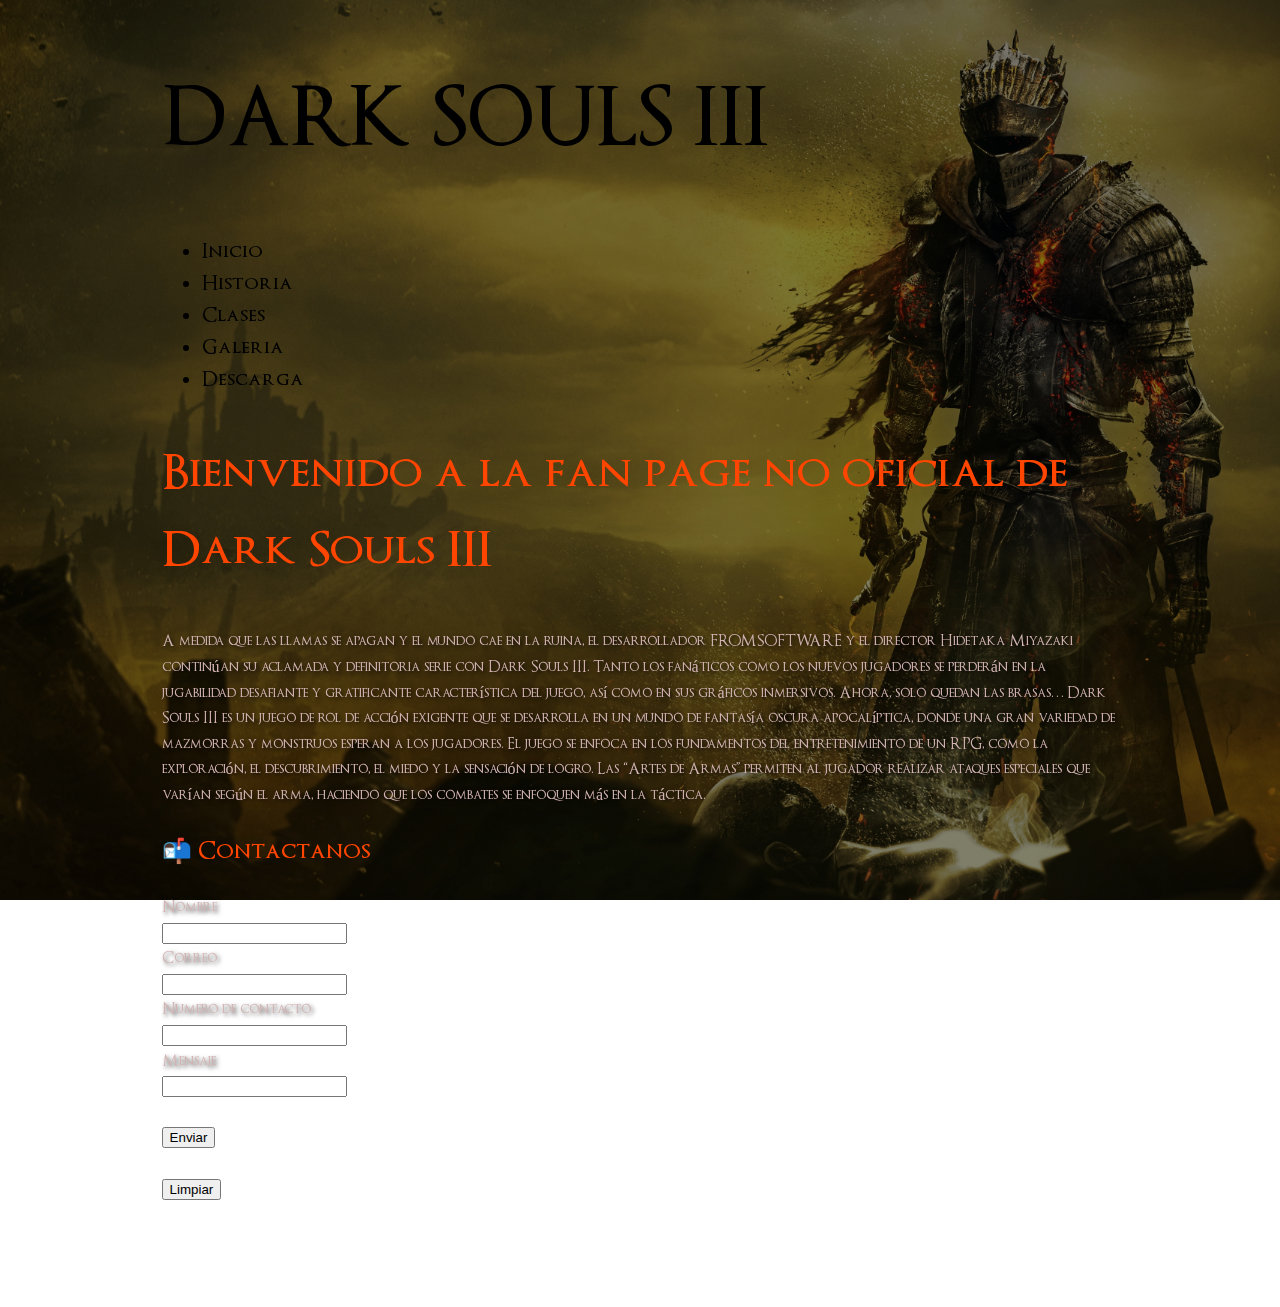
<file: index.html>
<!DOCTYPE html>
<html lang="en">
<head>
    <meta charset="UTF-8">
    <meta name="viewport" content="width=device-width, initial-scale=1.0">
    <title>Proyecto</title>
    <link rel="stylesheet" href="style.css">
</head>
<body>

    <header>
        <h1>DARK SOULS III</h1> <!--Titulo principal de la web-->

            <nav>
            <!-- ===========Ul es crear una lista =========== -->
            <!-- ===========Il es un elemento de la lista =========== -->
                <ul>
                <!--el # se usa para enviar a una seccion dentro de la misma pagina y si lo quito seria para enviar a otra pagina con el nombre especificado-->
                <li><a href="index.html">Inicio</a></li> 
                <li><a href="historia.html">Historia</a></li>
                <li><a href="clases.html">Clases</a></li>
                <li><a href="galeria.html">Galeria</a></li>
                <li><a href="descarga.html">Descarga</a></li>
                </ul>
            </nav>
    </header>

    <main>
        <h2 class="subtitulo">Bienvenido a la fan page no oficial de Dark Souls III</h2>

        <p class="parrafo">
            A medida que las llamas se apagan y el mundo cae en la ruina, el desarrollador FROMSOFTWARE
             y el director Hidetaka Miyazaki continúan su aclamada y definitoria serie con Dark Souls III.
              Tanto los fanáticos como los nuevos jugadores se perderán en la jugabilidad desafiante y
               gratificante característica del juego, así como en sus gráficos inmersivos. Ahora, solo quedan las brasas…

            Dark Souls III es un juego de rol de acción exigente que se desarrolla en un mundo de fantasía
             oscura apocalíptica, donde una gran variedad de mazmorras y monstruos esperan a los jugadores.
              El juego se enfoca en los fundamentos del entretenimiento de un RPG, como la exploración,
               el descubrimiento, el miedo y la sensación de logro. Las “Artes de Armas” permiten al
                jugador realizar ataques especiales que varían según el arma, haciendo que los combates
                 se enfoquen más en la táctica.</p>

        <h3 class="subtitulo3">📬 Contáctanos</h3>
        <form action="#" method="get" >

            <!-- type define el tipo de variable-->
            <!-- name crea la relacion entre el label y el input-->
            <!-- id define el nombre con el que el dato se enviara al servidor-->
            <!-- campo obligatorio, si no se llena no se puede enviar el formulario-->

            <label for="nombre" class="parrafo">Nombre</label><br> 
            <input type="text" name="nombre" id="nombre" required><br>

            <label for="correo" class="parrafo">Correo</label><br>
            <input type="email" name="correo" id="correo" required><br>

            <label for="celular" class="parrafo">Numero de contacto</label><br>
            <input type="" name="celular" id="celular" required><br>

            <label for="mensaje" class="parrafo">Mensaje</label><br>
            <input type="text" name="mensaje" id="mensaje" required><br><br>

            <button type="submit" class="bonon">Enviar</button><br><br>
            <button type="reset" class="bonon">Limpiar</button>

        </form>
    </main>

    <footer>
        <p>Fanpage no oficial de Dark Souls III | Todos los derechos pertenecen a FromSoftware y Bandai Namco.</p>
    </footer>

<!--To do list
agregar imagenes
agregar tablas
5. Carrousel o Slider (para imágenes o contenido destacable):
Resumen de elementos recomendados:

Botones para interacciones como descargar, enviar formularios, etc.

Formularios para contacto, registros o suscripciones.

Tablas para organizar y mostrar información de manera clara.
agregar musica
agregar mapa
agregar videos

Íconos para redes sociales o acciones.

Slider/Carrousel para mostrar imágenes o contenido destacado.

Otros elementos como modales, tooltips, paginación, contadores, etc. -->
</body>

</html>
</file>
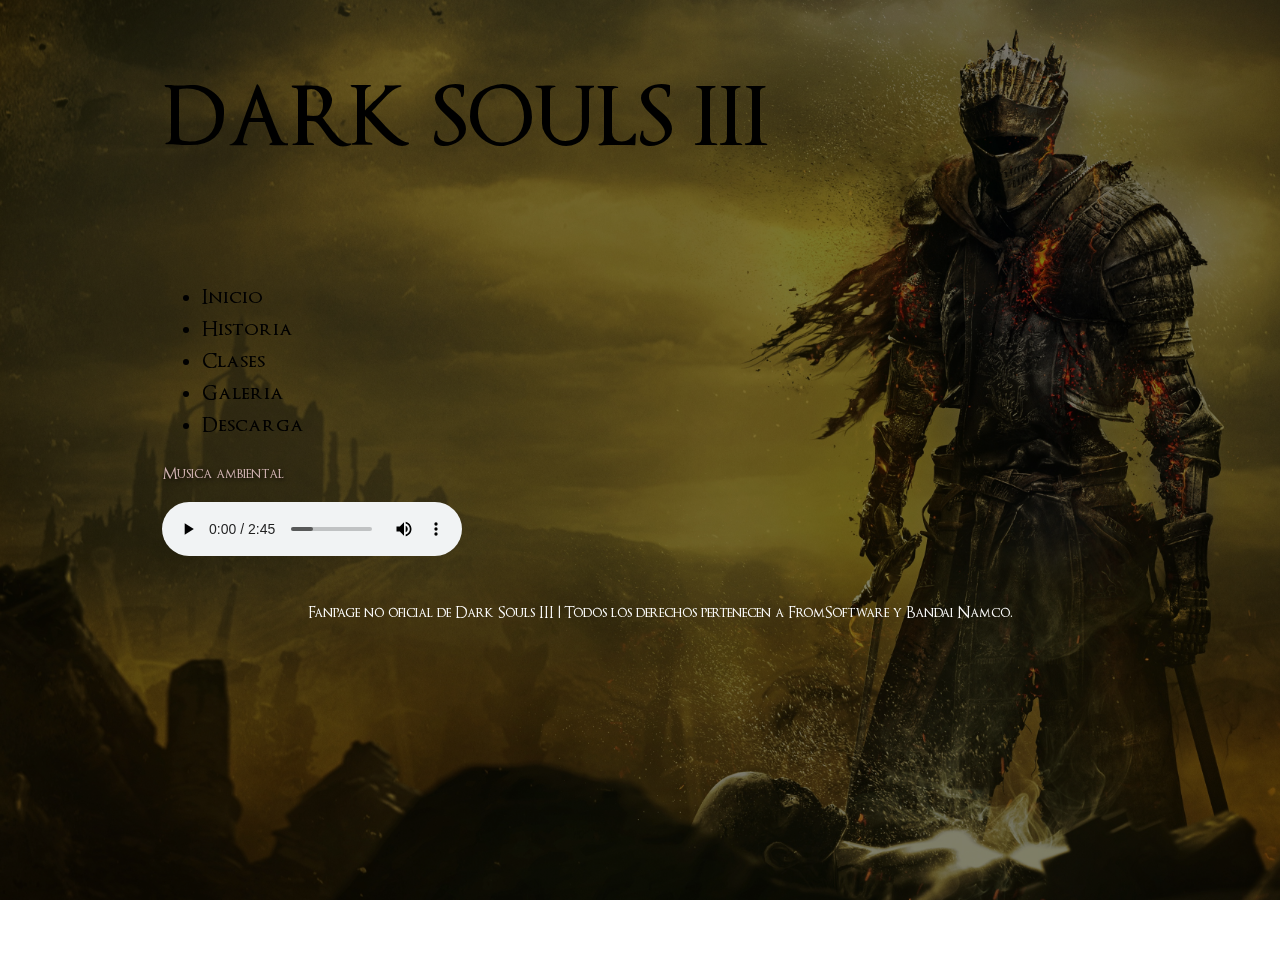
<file: clases.html>
<!DOCTYPE html>
<html lang="en">
<head>
    <meta charset="UTF-8">
    <meta name="viewport" content="width=device-width, initial-scale=1.0">
    <title>Historia Dark Souls III</title>
    <link rel="stylesheet" href="style.css">
</head>

<body>

    <header>
    <h1>DARK SOULS III</h1> <!--Titulo principal de la web-->
    <br>
    <nav>
        <ul>
            <!--el # se usa para enviar a una seccion dentro de la misma pagina y si lo quito seria para enviar a otra pagina con el nombre especificado-->
            <li><a href="index.html">Inicio</a></li> 
            <li><a href="historia.html">Historia</a></li>
            <li><a href="clases.html">Clases</a></li>
            <li><a href="galeria.html">Galeria</a></li>
            <li><a href="descarga.html">Descarga</a></li>
        </ul>
    </nav>
    </header>

    <!-- ======================= -->
    <!-- CONTENIDO PRINCIPAL    -->
    <!-- ======================= -->
    <main>
            <p class="parrafo">Musica ambiental</p>
            <audio controls loop>
            <source src="Images/Maintheme.mp3" type="audio/mpeg">
        <div class="tabs">
            
            <input type="radio" name="tabgroup" id="clase1" checked>
            <label for="clase1">Caballero</label>

            <input type="radio" name="tabgroup" id="clase2">
            <label for="clase2">Mercenario</label>

            <input type="radio" name="tabgroup" id="clase3">
            <label for="clase3">Guerrero</label>

            <div class="contenidoo" id="contenido1">
            <p class="parrafo">
            Un caballero oscuro de poco renombre que se desplomó mientras viajaba. Recio, con una gran vitalidad y una armadura robusta.
            
                <table border="1">
                <thead>
                    <tr>
                        <th>Imagen</th>
                        <th>Estadistica</th>
                        <th>Valor</th>
                    </tr>
                </thead>
                <tbody>
                    <tr>
                        <td> - </td>
                        <td>Nivel</td>
                        <td>9</td>
                    </tr>
                    <tr>
                        <td><img src="Images/Vigor.webp" alt="Vigor"></td>
                        <td>Vitalidad</td>
                        <td>12</td>
                    </tr>
                    <tr>
                        <td><img src="Images/Attunement.webp" alt="Vigor"></td>
                        <td>Aprendizaje</td>
                        <td>10</td>
                    </tr>
                    <tr>
                        <td><img src="Images/Endurance.webp" alt="Vigor"></td>
                        <td>Resistencia</td>
                        <td>11</td>
                    </tr>
                    <tr>
                        <td><img src="Images/Vitality.webp" alt="Vigor"></td>
                        <td>Vigor</td>
                        <td>15</td>
                    </tr>
                    <tr>
                        <td><img src="Images/Strength.webp" alt="Vigor"></td>
                        <td>Fuerza</td>
                        <td>13</td>
                    </tr>
                    <tr>
                        <td><img src="Images/Agility.webp" alt="Vigor"></td>
                        <td>Destreza</td>
                        <td>12</td>
                    </tr>
                    <tr>
                        <td><img src="Images/Inteligence.webp" alt="Vigor"></td>
                        <td>Inteligencia</td>
                        <td>9</td>
                    </tr>
                    <tr>
                        <td><img src="Images/Faith.webp" alt="Vigor"></td>
                        <td>Fe</td>
                        <td>9</td>
                    </tr>
                     <tr>
                        <td><img src="Images/Luck.webp" alt="Vigor"></td>
                        <td>Suerte</td>
                        <td>7</td>
                    </tr>
                </tbody>
                </table>

            </p>
            </div>
            <div class="contenidoo" id="contenido2">
            <p class="parrafo">

                Un mercenario y veterano del campo de batalla. Su elevada destreza le permite blandir con maestría dos cimitarras.


                <table border="1">
                <thead>
                    <tr>
                        <th>Imagen</th>
                        <th>Estadistica</th>
                        <th>Valor</th>
                    </tr>
                </thead>
                <tbody>
                    <tr>
                        <td> - </td>
                        <td>Nivel</td>
                        <td>8</td>
                    </tr>
                    <tr>
                        <td><img src="Images/Vigor.webp" alt="Vigor"></td>
                        <td>Vitalidad</td>
                        <td>11</td>
                    </tr>
                    <tr>
                        <td><img src="Images/Attunement.webp" alt="Vigor"></td>
                        <td>Aprendizaje</td>
                        <td>12</td>
                    </tr>
                    <tr>
                        <td><img src="Images/Endurance.webp" alt="Vigor"></td>
                        <td>Resistencia</td>
                        <td>11</td>
                    </tr>
                    <tr>
                        <td><img src="Images/Vitality.webp" alt="Vigor"></td>
                        <td>Vigor</td>
                        <td>10</td>
                    </tr>
                    <tr>
                        <td><img src="Images/Strength.webp" alt="Vigor"></td>
                        <td>Fuerza</td>
                        <td>10</td>
                    </tr>
                    <tr>
                        <td><img src="Images/Agility.webp" alt="Vigor"></td>
                        <td>Destreza</td>
                        <td>16</td>
                    </tr>
                    <tr>
                        <td><img src="Images/Inteligence.webp" alt="Vigor"></td>
                        <td>Inteligencia</td>
                        <td>10</td>
                    </tr>
                    <tr>
                        <td><img src="Images/Faith.webp" alt="Vigor"></td>
                        <td>Fe</td>
                        <td>8</td>
                    </tr>
                     <tr>
                        <td><img src="Images/Luck.webp" alt="Vigor"></td>
                        <td>Suerte</td>
                        <td>9</td>
                    </tr>
                </tbody>
                </table>

            </p>
            </div>
            <div class="contenidoo" id="contenido3">
            <p class="parrafo">

                Descendiente de guerreros del norte famosos por su fuerza. Utiliza su elevada fuerza para blandir una pesada hacha.


                <table border="1">
                <thead>
                    <tr>
                        <th>Imagen</th>
                        <th>Estadistica</th>
                        <th>Valor</th>
                    </tr>
                </thead>
                <tbody>
                    <tr>
                        <td> - </td>
                        <td>Nivel</td>
                        <td>7</td>
                    </tr>
                    <tr>
                        <td><img src="Images/Vigor.webp" alt="Vigor"></td>
                        <td>Vitalidad</td>
                        <td>14</td>
                    </tr>
                    <tr>
                        <td><img src="Images/Attunement.webp" alt="Vigor"></td>
                        <td>Aprendizaje</td>
                        <td>6</td>
                    </tr>
                    <tr>
                        <td><img src="Images/Endurance.webp" alt="Vigor"></td>
                        <td>Resistencia</td>
                        <td>12</td>
                    </tr>
                    <tr>
                        <td><img src="Images/Vitality.webp" alt="Vigor"></td>
                        <td>Vigor</td>
                        <td>11</td>
                    </tr>
                    <tr>
                        <td><img src="Images/Strength.webp" alt="Vigor"></td>
                        <td>Fuerza</td>
                        <td>16</td>
                    </tr>
                    <tr>
                        <td><img src="Images/Agility.webp" alt="Vigor"></td>
                        <td>Destreza</td>
                        <td>9</td>
                    </tr>
                    <tr>
                        <td><img src="Images/Inteligence.webp" alt="Vigor"></td>
                        <td>Inteligencia</td>
                        <td>8</td>
                    </tr>
                    <tr>
                        <td><img src="Images/Faith.webp" alt="Vigor"></td>
                        <td>Fe</td>
                        <td>9</td>
                    </tr>
                     <tr>
                        <td><img src="Images/Luck.webp" alt="Vigor"></td>
                        <td>Suerte</td>
                        <td>11</td>
                    </tr>
                </tbody>
                </table>

            </p>
            </div>

        </div>





    </main>

    <!-- ======================= -->
    <!-- PIE DE PÁGINA          -->
    <!-- ======================= -->
    <footer>
        <p>Fanpage no oficial de Dark Souls III | Todos los derechos pertenecen a FromSoftware y Bandai Namco.</p>
    </footer>

</body>

</html>
</file>
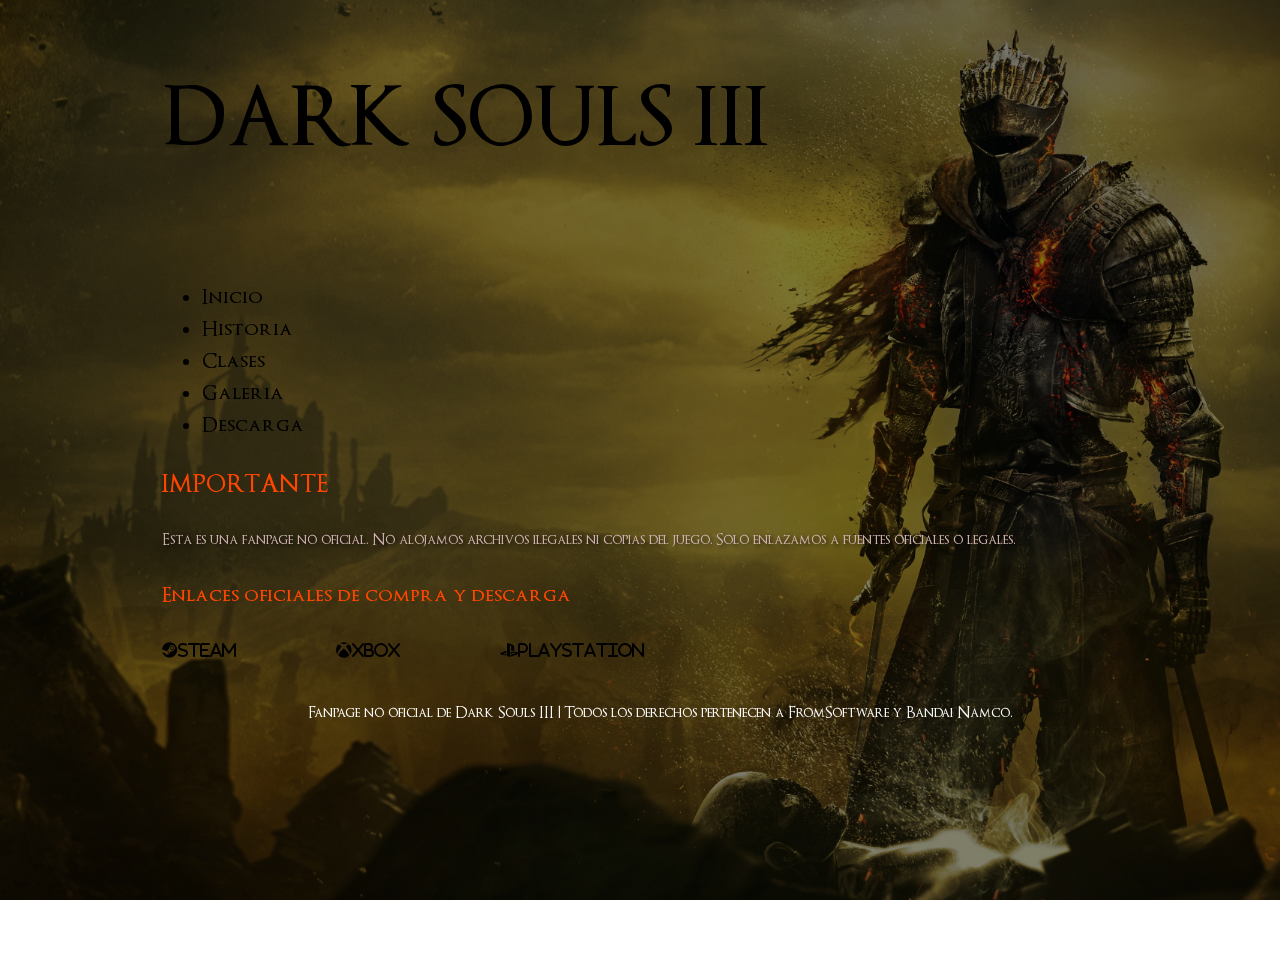
<file: descarga.html>
<!DOCTYPE html>
<html lang="en">
<head>
    <meta charset="UTF-8">
    <meta name="viewport" content="width=device-width, initial-scale=1.0">
    <title>Historia Dark Souls III</title>
    <link rel="stylesheet" href="style.css">
    <link rel="stylesheet" href="https://cdnjs.cloudflare.com/ajax/libs/font-awesome/6.4.0/css/all.min.css"> <!-- Font Awesome --> 
</head>

<body>

    <header>
    <h1>DARK SOULS III</h1> <!--Titulo principal de la web-->
    <br>
    <nav>
            <!-- ============Ul es crear una lista=========== -->
            <!-- ===========Il es un elemento de la lista =========== -->
        <ul> 
            <!--el # se usa para enviar a una seccion dentro de la misma pagina y si lo quito seria para enviar a otra pagina con el nombre especificado-->
            <li><a href="index.html">Inicio</a></li> 
            <li><a href="historia.html">Historia</a></li>
            <li><a href="clases.html">Clases</a></li>
            <li><a href="galeria.html">Galeria</a></li>
            <li><a href="descarga.html">Descarga</a></li>
        </ul>
    </nav>
    </header>

    <!-- ======================= -->
    <!-- CONTENIDO PRINCIPAL    -->
    <!-- ======================= -->
    <main>
        <h3 class="subtitulo3">IMPORTANTE</h2>

        <p class="parrafo">
            Esta es una fanpage no oficial. No alojamos archivos ilegales ni copias del juego. Solo enlazamos a fuentes oficiales o legales.
        </p>

        <h4 class="subtitulo4">
            Enlaces oficiales de compra y descarga
        </h4>

        <div class="botones-de-compra">
            <a href="https://store.steampowered.com/app/374320/DARK_SOULS_III/" target="_blank" class="boton-compra">
                <i class="fa-brands fa-steam">Steam</i>
            </a>

            <a href="https://www.xbox.com/es-CO/games/store/dark-souls-iii/bw2xdrnsccpz" target="_blank" class="boton-compra">
                <i class="fa-brands fa-xbox">Xbox</i>
            </a>

            <a href="https://www.playstation.com/es-co/games/dark-souls-iii/" target="_blank" class="boton-compra">
                <i class="fa-brands fa-playstation">PlayStation</i>
            </a>
        </div>

    </main>

    <footer>
        <p>Fanpage no oficial de Dark Souls III | Todos los derechos pertenecen a FromSoftware y Bandai Namco.</p>
    </footer>

    <script src="script.js"></script>
    <script src="https://cdn.jsdelivr.net/npm/bootstrap@5.3.8/dist/js/bootstrap.bundle.min.js" integrity="sha384-FKyoEForCGlyvwx9Hj09JcYn3nv7wiPVlz7YYwJrWVcXK/BmnVDxM+D2scQbITxI" crossorigin="anonymous"></script>


</body>

</html>
</file>
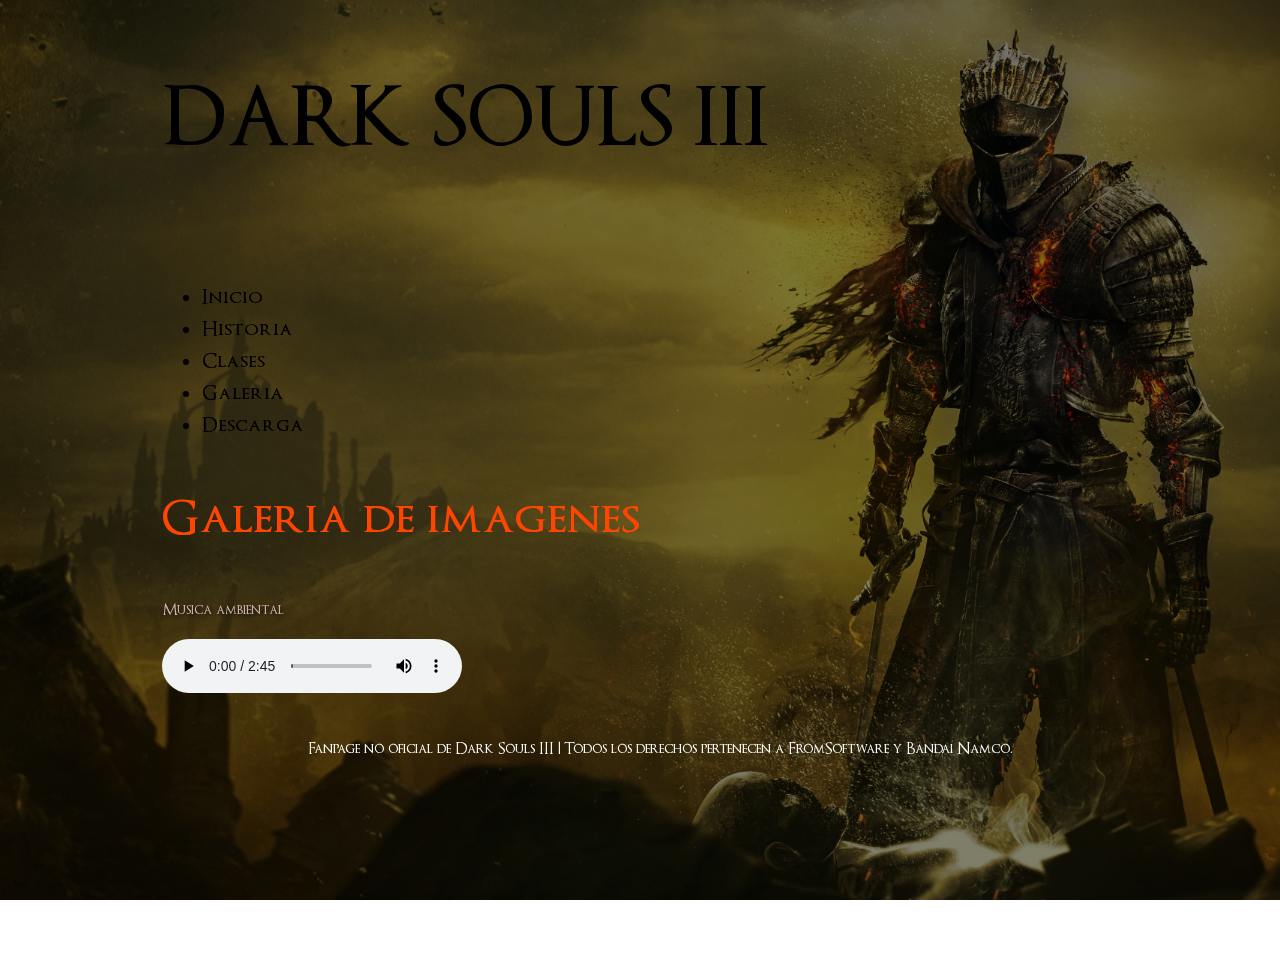
<file: galeria.html>
<!DOCTYPE html>
<html lang="en">
<head>
    <meta charset="UTF-8">
    <meta name="viewport" content="width=device-width, initial-scale=1.0">
    <title>Historia Dark Souls III</title>
    <link rel="stylesheet" href="style.css">
</head>

<body>

    <header>
    <h1>DARK SOULS III</h1> <!--Titulo principal de la web-->
    <br>
    <nav>
        <ul>
            <!--el # se usa para enviar a una seccion dentro de la misma pagina y si lo quito seria para enviar a otra pagina con el nombre especificado-->
            <li><a href="index.html">Inicio</a></li> 
            <li><a href="historia.html">Historia</a></li>
            <li><a href="clases.html">Clases</a></li>
            <li><a href="galeria.html">Galeria</a></li>
            <li><a href="descarga.html">Descarga</a></li>
        </ul>
    </nav>
    </header>

    <!-- ======================= -->
    <!-- CONTENIDO PRINCIPAL    -->
    <!-- ======================= -->
    <main>
        <h2 class="subtitulo">Galeria de imagenes</h2>
            <p class="parrafo">Musica ambiental</p>
            <audio controls loop>
            <source src="Images/Maintheme.mp3" type="audio/mpeg">

    <div class="imagenes"> 
        <img src="Images/imagen1.webp" alt=""> 
        <img src="Images/imagen2.webp" alt=""> 
        <img src="Images/imagen3.webp" alt=""> 
        <img src="Images/imagen4.jpg" alt=""> 
        <img src="Images/imagen5.webp" alt=""> 
        <img src="Images/imagen6.jpg" alt=""> 
        <img src="Images/imagen7.webp" alt=""> 
        <img src="Images/imagen8.webp" alt=""> 
        <img src="Images/imagen9.jpg" alt=""> 
        <img src="Images/imagen10.jpg" alt=""> 
        <img src="Images/imagen11.jpg" alt="">
    </div>

    </main>

    <!-- ======================= -->
    <!-- PIE DE PÁGINA          -->
    <!-- ======================= -->
    <footer>
        <p>Fanpage no oficial de Dark Souls III | Todos los derechos pertenecen a FromSoftware y Bandai Namco.</p>
    </footer>

</body>

</html>
</file>
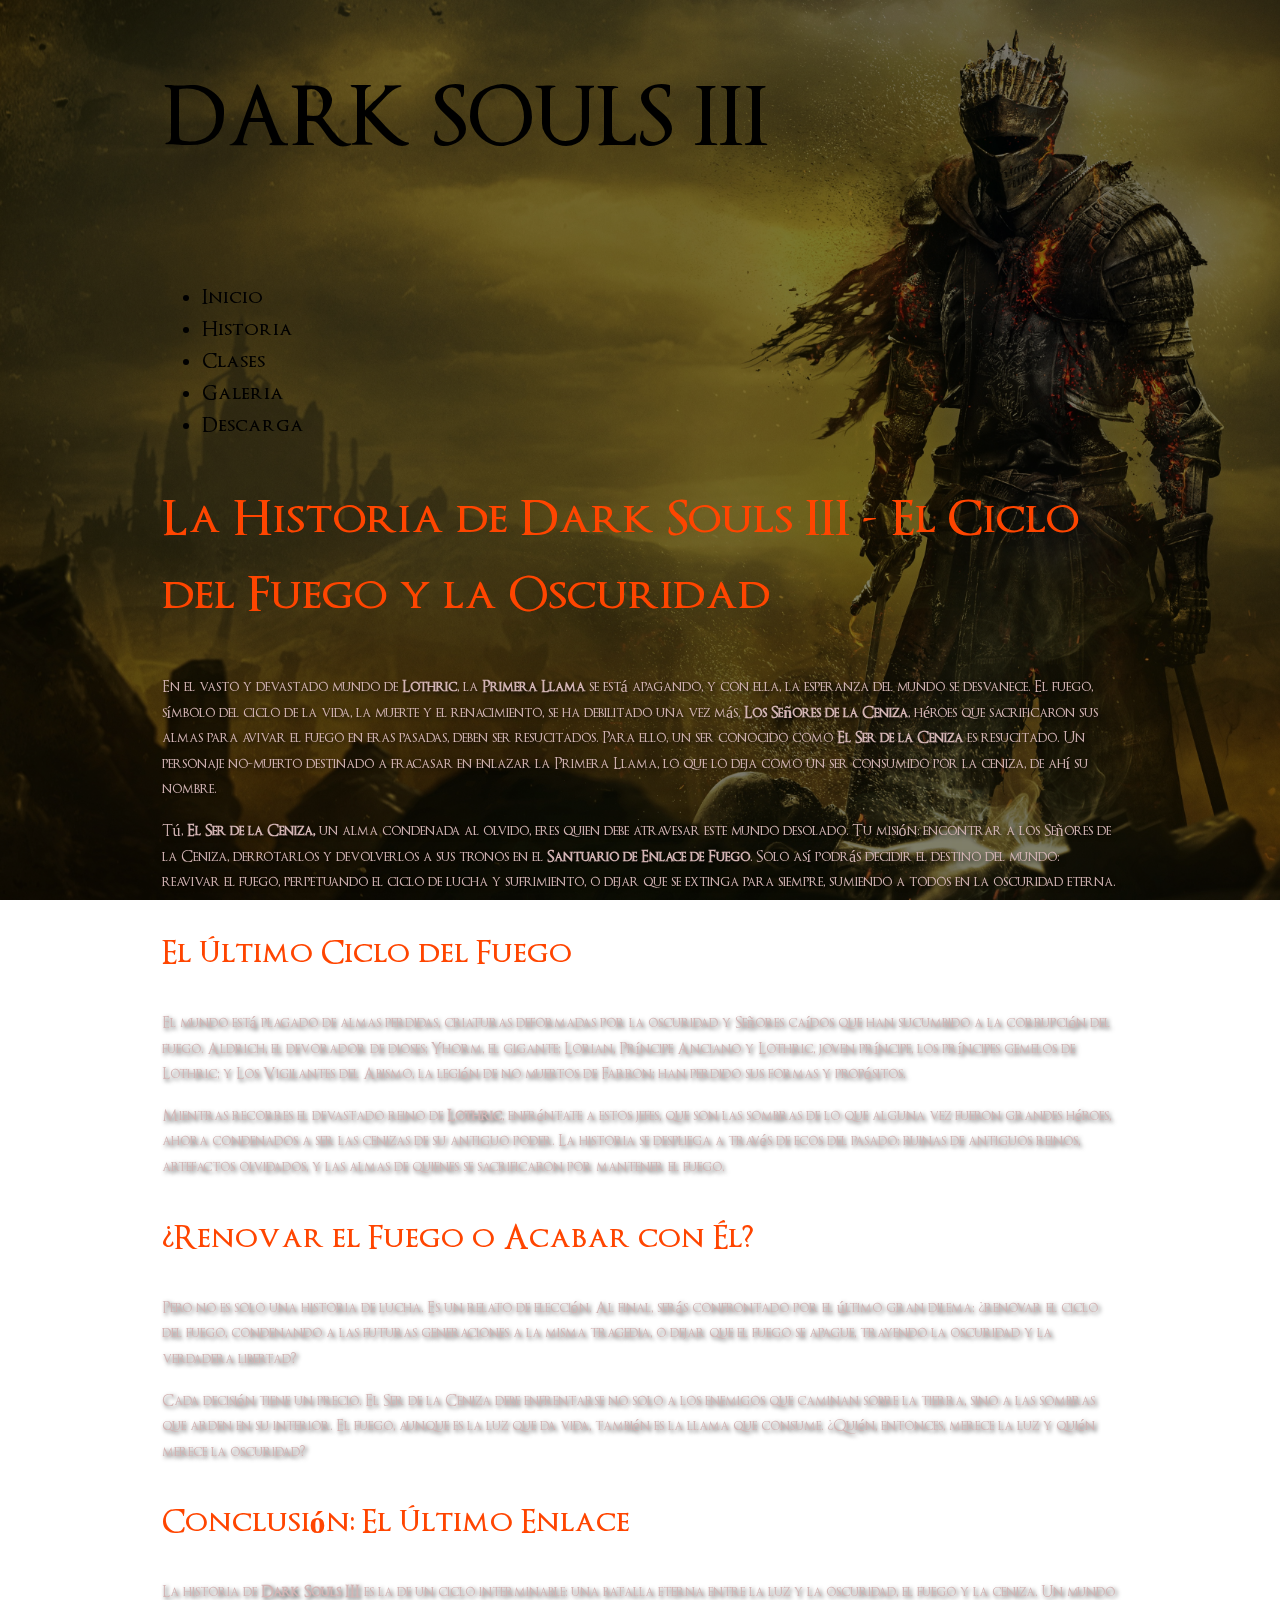
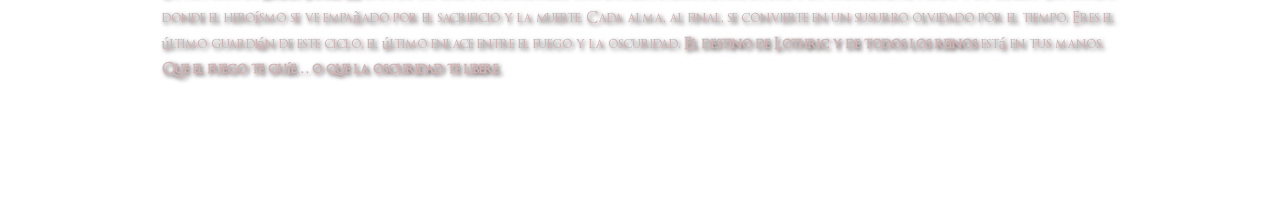
<file: historia.html>
<!DOCTYPE html>
<html lang="en">
<head>
    <meta charset="UTF-8">
    <meta name="viewport" content="width=device-width, initial-scale=1.0">
    <title>Historia Dark Souls III</title>
    <link rel="stylesheet" href="style.css">
    <link href="https://cdn.jsdelivr.net/npm/bootstrap@5.3.8/dist/css/bootstrap.min.css" rel="stylesheet" integrity="sha384-sRIl4kxILFvY47J16cr9ZwB07vP4J8+LH7qKQnuqkuIAvNWLzeN8tE5YBujZqJLB" crossorigin="anonymous">

</head>

<body>

    <header>
    <h1>DARK SOULS III</h1> <!--Titulo principal de la web-->
    <br>
    <nav>
        <ul>
            <!--el # se usa para enviar a una seccion dentro de la misma pagina y si lo quito seria para enviar a otra pagina con el nombre especificado-->
            <li><a href="index.html">Inicio</a></li> 
            <li><a href="historia.html">Historia</a></li>
            <li><a href="clases.html">Clases</a></li>
            <li><a href="galeria.html">Galeria</a></li>
            <li><a href="descarga.html">Descarga</a></li>
        </ul>
    </nav>
    </header>

    <!-- ======================= -->
    <!-- CONTENIDO PRINCIPAL    -->
    <!-- ======================= -->
    <main>
        <section class="contenido">
            <h2 class="subtitulo"><strong>La Historia de Dark Souls III - El Ciclo del Fuego y la Oscuridad</strong></h2>

            <p class="parrafo">
                En el vasto y devastado mundo de <b>Lothric</b>, la <b>Primera Llama</b> se está apagando, y con ella, la esperanza del mundo se desvanece. 
                El fuego, símbolo del ciclo de la vida, la muerte y el renacimiento, se ha debilitado una vez más. 
                <b>Los Señores de la Ceniza</b>, héroes que sacrificaron sus almas para avivar el fuego en eras pasadas, deben ser resucitados. 
                Para ello, un ser conocido como <b>El Ser de la Ceniza</b> es resucitado. Un personaje no-muerto destinado a fracasar en enlazar la Primera Llama,
                lo que lo deja como un ser consumido por la ceniza, de ahí su nombre. 
            </p>
            <p class="parrafo">
                Tú, <b>El Ser de la Ceniza,</b> un alma condenada al olvido, eres quien debe atravesar este mundo desolado.
                 Tu misión: encontrar a los Señores de la Ceniza, derrotarlos y devolverlos a sus tronos en el <b>Santuario de Enlace de Fuego</b>.
                 Solo así podrás decidir el destino del mundo: reavivar el fuego, perpetuando el ciclo de lucha y sufrimiento,
                  o dejar que se extinga para siempre, sumiendo a todos en la oscuridad eterna.
            </p>
            <h3 class="subtitulo2"><strong>El Último Ciclo del Fuego</strong></h3>
            <p class="parrafo">
                El mundo está plagado de almas perdidas, criaturas deformadas por la oscuridad y Señores caídos que han sucumbido a la corrupción del fuego.
                 Aldrich, el devorador de dioses; Yhorm, el gigante; Lorian, Príncipe Anciano y Lothric, joven príncipe,  los príncipes gemelos de Lothric;
                  y Los Vigilantes del Abismo, la legión de no muertos de Farron; han perdido sus formas y propósitos.
            </p>
            <p class="parrafo">
                Mientras recorres el devastado reino de <b>Lothric</b>, enfréntate a estos jefes, que son las sombras de lo que alguna vez fueron grandes héroes,
                 ahora condenados a ser las cenizas de su antiguo poder. La historia se despliega a través de ecos del pasado: ruinas de antiguos reinos,
                  artefactos olvidados, y las almas de quienes se sacrificaron por mantener el fuego.
            </p>
            <h3 class="subtitulo2"><strong>¿Renovar el Fuego o Acabar con Él?</strong></h3>
            <p class="parrafo">
                Pero no es solo una historia de lucha. Es un relato de elección. Al final,
                 serás confrontado por el último gran dilema: ¿renovar el ciclo del fuego, condenando a las futuras generaciones a la misma tragedia,
                  o dejar que el fuego se apague, trayendo la oscuridad y la verdadera libertad?
            </p>
            <p class="parrafo">
                Cada decisión tiene un precio. El Ser de la Ceniza debe enfrentarse no solo a los enemigos que caminan sobre la tierra,
                 sino a las sombras que arden en su interior. El fuego, aunque es la luz que da vida, también es la llama que consume.
                  ¿Quién, entonces, merece la luz y quién merece la oscuridad?
            </p>
            <h3 class="subtitulo2"><strong>Conclusión: El Último Enlace</strong></h3>
            <p class="parrafo">
                La historia de <b>Dark Souls III</b> es la de un ciclo interminable: una batalla eterna entre la luz y la oscuridad, el fuego y la ceniza.
                 Un mundo donde el heroísmo se ve empañado por el sacrificio y la muerte.
                  Cada alma, al final, se convierte en un susurro olvidado por el tiempo.

                Eres el último guardián de este ciclo, el último enlace entre el fuego y la oscuridad.
                 <b>El destino de Lothric y de todos los reinos</b> está en tus manos.

                <b>Que el fuego te guíe… o que la oscuridad te libere.</b>
            </p>
        </section>
    </main>


    <footer>
        <p>Fanpage no oficial de Dark Souls III | Todos los derechos pertenecen a FromSoftware y Bandai Namco.</p>
    </footer>

    <script src="script.js"></script>
    <script src="https://cdn.jsdelivr.net/npm/bootstrap@5.3.8/dist/js/bootstrap.bundle.min.js" integrity="sha384-FKyoEForCGlyvwx9Hj09JcYn3nv7wiPVlz7YYwJrWVcXK/BmnVDxM+D2scQbITxI" crossorigin="anonymous"></script>


</body>

</html>
</file>
<file: style.css>
a{
    color: black;
    text-decoration: none;
}

/* Estilo para los enlaces cuando se pasa el cursor sobre ellos */
a:hover{
    color: white
}

/* Estilo para los enlaces después de haber sido visitados */
/*a:visited{
    color: black;
    text-decoration: none;
} */




body {
    background-image: url('Images/fondo.jpg');
    background-size: cover; 
    background-position: center; 
    background-attachment: fixed; 
    background-repeat: no-repeat; 
    position: relative;
    z-index: 0; /* Establece contexto de apilamiento */
    min-height: 100vh; /* Para cubrir la altura completa */
    padding-left: 12%;   /* Espacio a la izquierda */
    padding-right: 12%;  /* Espacio a la derecha */
    line-height: 1.6;    /* Interlineado más cómodo */
}

/* Filtro oscuro sobre el fondo */
body::before {
    content: '';
    position: fixed; /* Cubre toda la ventana aunque haya scroll */
    top: 0;
    left: 0;
    right: 0;
    bottom: 0;
    background-color: rgba(0, 0, 0, 0.5); /* Oscurecer un 50% */
    z-index: -1; /* Debajo del contenido, pero encima del fondo */
}

@font-face {
    font-family: 'OptimusPrincepsregular'; /* Nombre de la fuente */
    src: url(Dark-Souls-Font/OptimusPrinceps.ttf) format('truetype');
    font-weight: normal;
}

@font-face {
    font-family: 'OptimusPrincepsbold'; /* Nombre de la fuente */
    src: url(Dark-Souls-Font/OptimusPrincepsSemiBold.ttf) format('truetype'); /* Ruta a la versión en semi-negrita */
    font-weight: 600; /* semi-negrita */
}


/* Establecer el tamaño de pantalla de la pagina */

html{
    font-size: 16px;
}


h1 {
    font-family: 'OptimusPrincepsbold'; 
    font-weight: bold;
    font-size: 5rem;
    
}

ul{
    font-family: 'OptimusPrincepsbold';
    font-weight: bold;
    font-size: 1.25rem;
}

.subtitulo{
    font-family: 'OptimusPrincepsbold';
    font-weight: bold;
    font-size: 3rem;
    color: #FF4500;

}

.subtitulo2{
    font-family: 'OptimusPrincepsbold';
    font-weight: bold;
    font-size: 2rem;
    color: #FF4500

}

.subtitulo3{
    font-family: 'OptimusPrincepsbold';
    font-weight: bold;
    font-size: 1.5rem;
    color: #FF4500

}

.subtitulo4{
    font-family: 'OptimusPrincepsbold';
    font-weight: bold;
    font-size: 1.25rem;
    color: #FF4500

}

.formula{
    font-family: 'OptimusPrincepsbold';
    font-weight: bold;
    font-size: 1.25rem;

}

.parrafo {
    font-family: 'OptimusPrincepsregular'; 
    font-weight: normal;
    font-size: 1rem;
    color: #d3b4b4; /* Texto claro */
    text-shadow: 2px 2px 4px rgba(0,0,0,0.8);
}

footer{
    font-family: 'OptimusPrincepsregular'; 
    color: white; /* Texto blanco */
    position: relative; /* Si deseas que el footer no se mueva con el scroll */
    font-size: 1rem; /* Tamaño de la fuente */
    width: 100%; /* Asegura que el footer ocupe el ancho completo */
    bottom: 0; /* Para asegurarte que el footer quede al final */
    text-align: center; /* Alineación centrada */
    padding: 20px; /* Espaciado alrededor del contenido */
}

.class bonon{
    font-family: 'OptimusPrincepsregular'; 
        font-weight: normal;
    font-size: 1rem;
}

@media (max-width:768px) { /* Se aplica a pantallas con un ancho máximo de 768px (tabletas y móviles) */
    
    html {
        font-size: 14px;  /* Reducir tamaño base a 14px en pantallas pequeñas */
    }

    h1 {
        font-size: 5rem;
    }

    ul{
        font-size: 1rem;
    }

    .subtitulo{
        font-size: 3rem;
    }

    .subtitulo2{
        font-size: 2rem;
    }

    .parrafo {
        font-size: 1rem;
    }

}

@media (max-width:480px) { /* Se aplica a pantallas con un ancho máximo de 480px */
    
    html {
        font-size: 8px;  /* Reducir tamaño base a 14px en pantallas pequeñas */
    }

    h1 {
        font-size: 5rem;
    }

    ul{
        font-size: 1rem;
    }

    .subtitulo{
        font-size: 3rem;
    }

    .subtitulo2{
        font-size: 2rem;
    }

    .parrafo {
        font-size: 1rem;
    }

}

.botones-de-compra {
        display: flex;
        align-items: center;
        gap: 100px;
}

.imagenes {
    display: flex;
    flex-direction: row;
    overflow-x: auto;
    overflow-y: hidden; /* ocultar scroll vertical */
    scrollbar-width: thin;
    gap: 10px;
    padding: 10px;
    scroll-snap-type: mandatory; /* para que las imagenes se quedan pegadas al scroll */
}

.imagenes img{
    width: 450px;
    height: 350px;
    object-fit: cover; /* recorta la imagen para que encaje sin deformarse */
    margin: 5px; /* margen de separacion entre imagenes */
    scroll-snap-align: start;
    border-radius: 8px; /* para suavizar los bordes */
}


.imagenes {
  display: flex;
  overflow-x: auto;
  scroll-snap-type: x mandatory;
  gap: 10px;
  padding: 10px;
}

.imagenes img:hover {
  transform: scale(1.1);   /* Agranda la imagen un 10% */
  transition: transform 0.6s ease;  /* Transición suave */
  z-index: 10;              /* Para que se superponga sobre las otras imágenes */
  cursor: pointer;          /* Cambia el cursor para indicar que es clickeable */
}

/* Ocultamos los radio buttons, solo usaremos las etiquetas label como pestañas */
.tabs input {
  display: none;
}

/* Estilos básicos para las pestañas (labels) */
.tabs label {
  font-family: 'OptimusPrincepsregular'; 
  display: inline-block;
  padding: 10px 20px;
  background: #2b2b2b;
  cursor: pointer;
  margin-right: 5px;
  border-radius: 5px 5px 0 0;
  border: none;
}

/* Cambiamos el color cuando está activa la pestaña */
#clase1:checked + label,
#clase2:checked + label,
#clase3:checked + label {
  background: #3a3225;
  color: #fff;
}

/* Ocultamos todos los contenidos por defecto */
.contenidoo {
  display: none;
  padding: 10px;
  border: 1px solid #ccc;
  border-top: none;
}

/* Mostramos solo el contenido correspondiente al radio seleccionado */
#clase1:checked ~ #contenido1,
#clase2:checked ~ #contenido2,
#clase3:checked ~ #contenido3 {
  display: block;
}
</file>
